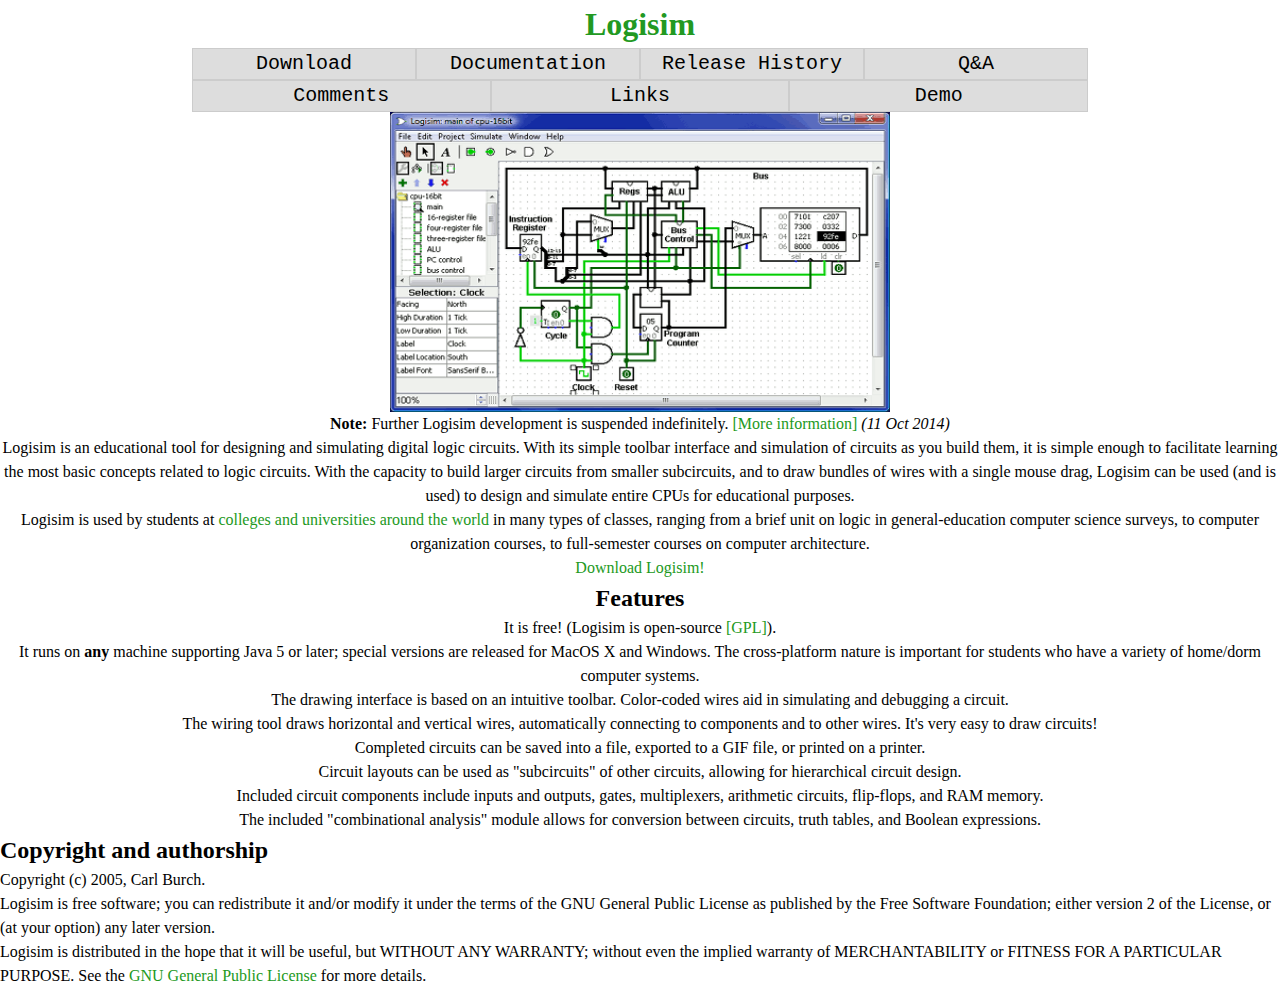
<file: index.html>
<html>
<head>
	<title>Logisim</title>

	<meta http-equiv="Content-Type" content="text/html; charset=UTF-8">
	<meta name="description" content="An open-source graphical tool for designing and simulating logic circuits">
	<meta name="keywords" content="digital,logic,circuit,simulator,freeware,java">

	<link rel="shortcut icon" href="http://www.cburch.com/logisim/logisim.ico">
</head>

<body>
	<script src="JS/navbar.js"></script>
	<center>
		<img width="500" height="300" title="Screenshot of Logisim 2.7.0" alt="Screenshot of Logisim 2.7.0" src="./RES/shot-2.7.0.png">
		<div id="info">
			<p>
				<strong>Note:</strong> Further Logisim development is suspended indefinitely. <a href="http://www.cburch.com/logisim/retire-note.html">[More information]</a> <em>(11 Oct 2014)</em>
				<br />
				Logisim is an educational tool for designing and simulating digital logic circuits. With its simple toolbar interface and simulation of circuits as you build them, it is simple enough to facilitate learning the most basic concepts related to logic circuits.  With the capacity to build larger circuits from smaller subcircuits, and to draw bundles of wires with a single mouse drag, Logisim can be used (and is used) to design and simulate entire CPUs for educational purposes.
				<br />
				Logisim is used by students at <a href="http://www.cburch.com/logisim/usage.html">colleges and universities around the world</a> in many types of classes, ranging from a brief unit on logic in general-education computer science surveys, to computer organization courses, to full-semester courses on computer architecture.
				<br />
				<a href="download.html">Download Logisim!</a>
			</p>

			<div id="features">
				<h2>Features</h2>
				<p>
					It is free! (Logisim is open-source <a href="http://www.cburch.com/logisim/gpl.html">[GPL]</a>).
					<br />
					It runs on <strong>any</strong> machine supporting Java 5 or later; special versions are released for MacOS X and Windows. The cross-platform nature is important for students who have a variety of home/dorm computer systems.
					<br />
					The drawing interface is based on an intuitive toolbar. Color-coded wires aid in simulating and debugging a circuit.
					<br />
					The wiring tool draws horizontal and vertical wires, automatically connecting to components and to other wires. It's very easy to draw circuits!
					<br />
					Completed circuits can be saved into a file, exported to a GIF file, or printed on a printer.
					<br />
					Circuit layouts can be used as "subcircuits" of other circuits, allowing for hierarchical circuit design.
					<br />
					Included circuit components include inputs and outputs, gates, multiplexers, arithmetic circuits, flip-flops, and RAM memory.
					<br />
					The included "combinational analysis" module allows for conversion between circuits, truth tables, and Boolean expressions.
				</p>
			</div>
		</div>
	</center>

	<script src="JS/copyright.js"></script>
</body>
</html>
</file>
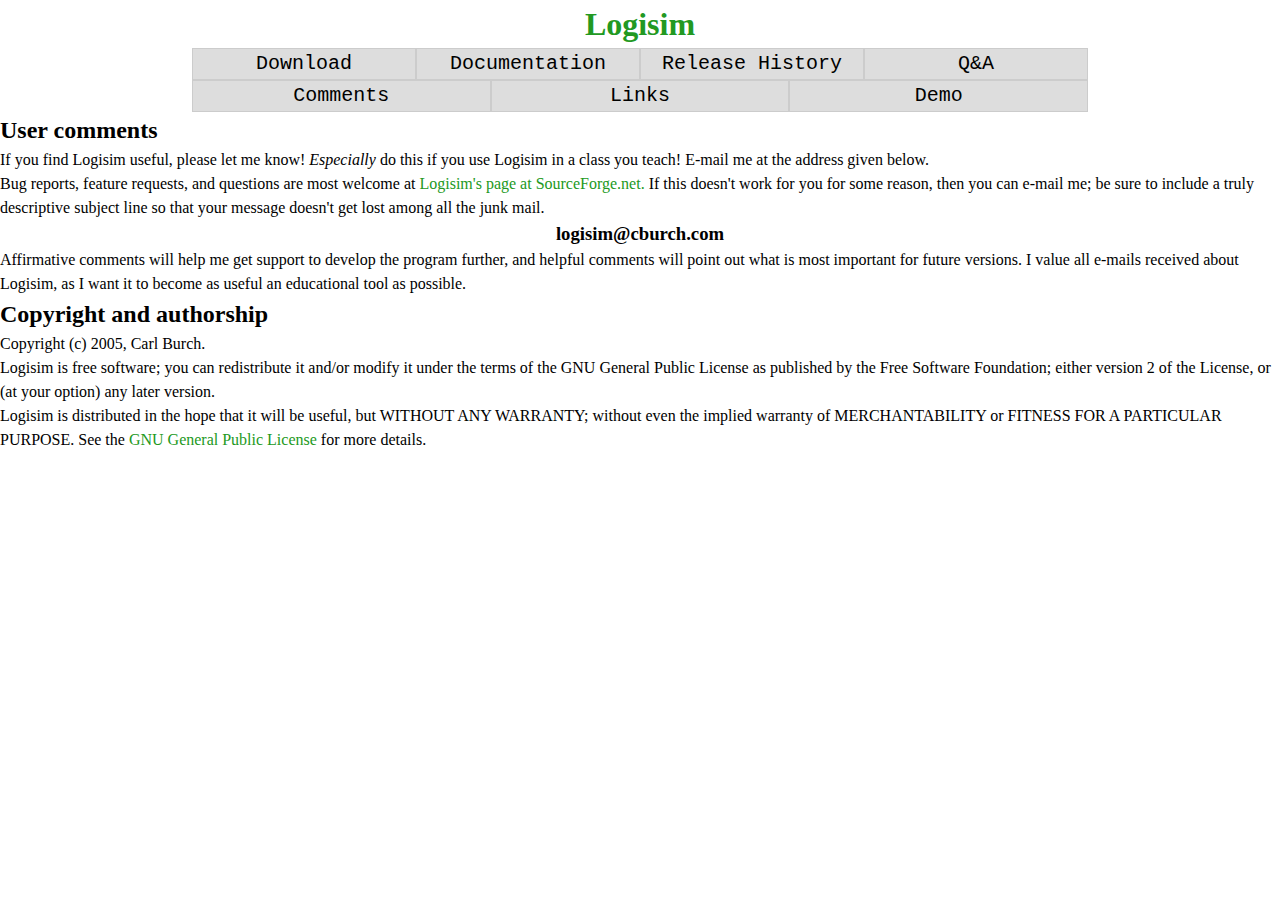
<file: comments.html>
<html>
<head>
	<meta http-equiv="Content-Type" content="text/html; charset=UTF-8">

	<title>Logisim: Comments</title>
	<link rel="shortcut icon" href="http://www.cburch.com/logisim/logisim.ico">
</head>

<body>
	<!-- My navbar script -->
	<script src="JS/navbar.js"></script>

	<h2>User comments</h2>

	<p>
		If you find Logisim useful, please let me know! <em>Especially</em> do this if you use Logisim in a class you teach! E-mail me at the address given below.
		<br />
		Bug reports, feature requests, and questions are most welcome at
		<a href="http://sourceforge.net/projects/circuit/">Logisim's page at SourceForge.net.</a>
		If this doesn't work for you for some reason, then you can e-mail me; be sure to include a truly descriptive subject line so that your message doesn't get lost among all the junk mail.
	</p>

	<center><h3>logisim@cburch.com</h3></center>

	<p>
		Affirmative comments will help me get support to develop the program further, and helpful comments will point out what is most important for future versions. I value all e-mails received about Logisim, as I want it to become as useful an educational tool as possible.
	</p>

	<script src="JS/copyright.js"></script>
</body>
</html>
</file>
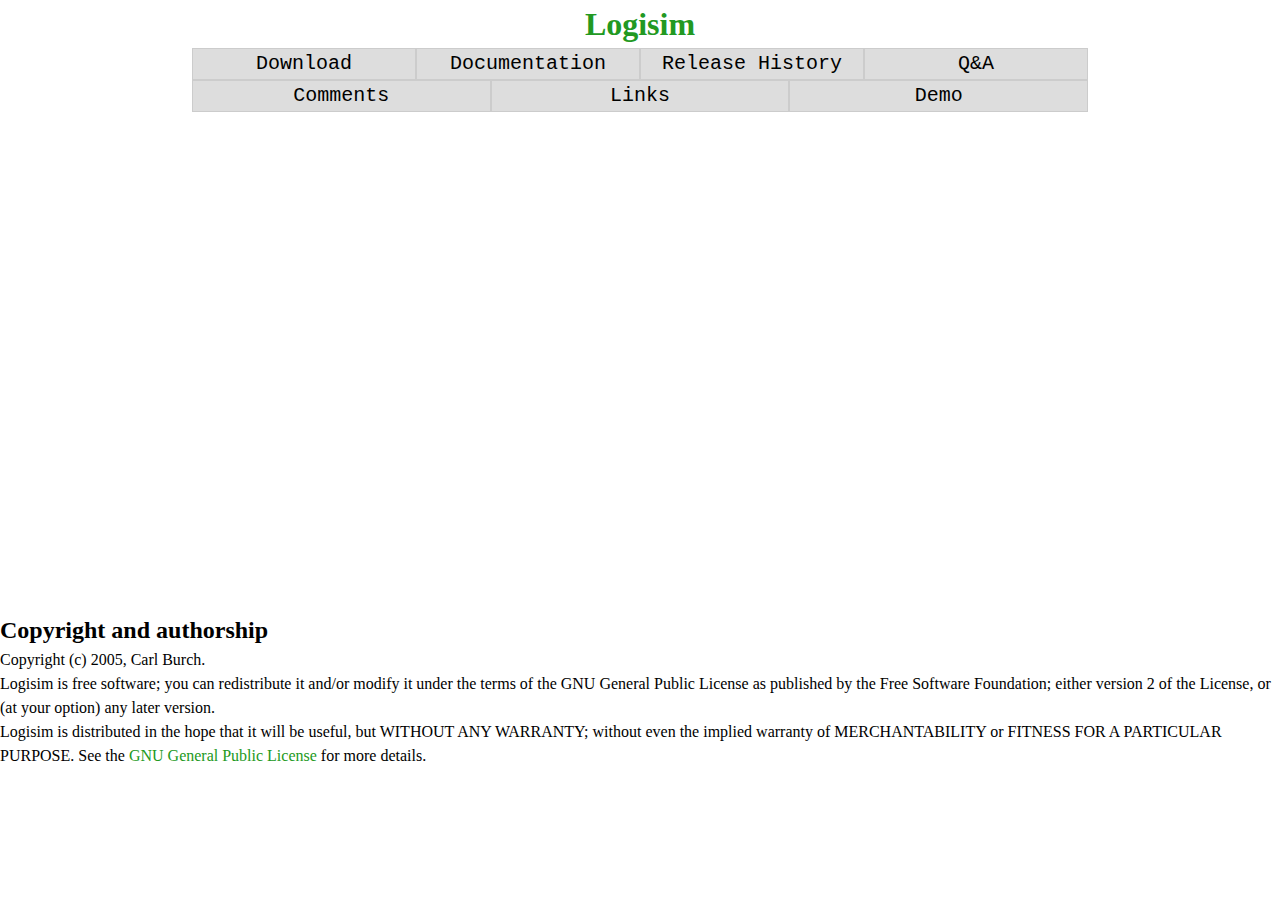
<file: demo.html>
<!DOCTYPE html>
<html>
<head>
	<title>Circuit Maker</title>

	<!-- My Library -->
	<script src="https://javakid0826.github.io/Methlib-js/methlib.js"></script>
	<script>
		const CS = 10; //The cell size
	</script>
	<!-- The classes that need to be imported so that we can, ya know, use them -->
	<script src="DEMO/classes/Connection.js"></script>
	<script src="DEMO/classes/Component.js"></script>
	<script src="DEMO/classes/Wire.js"></script>
</head>
<body>
	<script src="JS/navbar.js"></script>
	<center>
		<canvas id="mainCanvas" width="500" height="500"></canvas>
	</center>
	<script src="DEMO/script.js"></script>

	<script src="JS/copyright.js"></script>
</body>
</html>
</file>
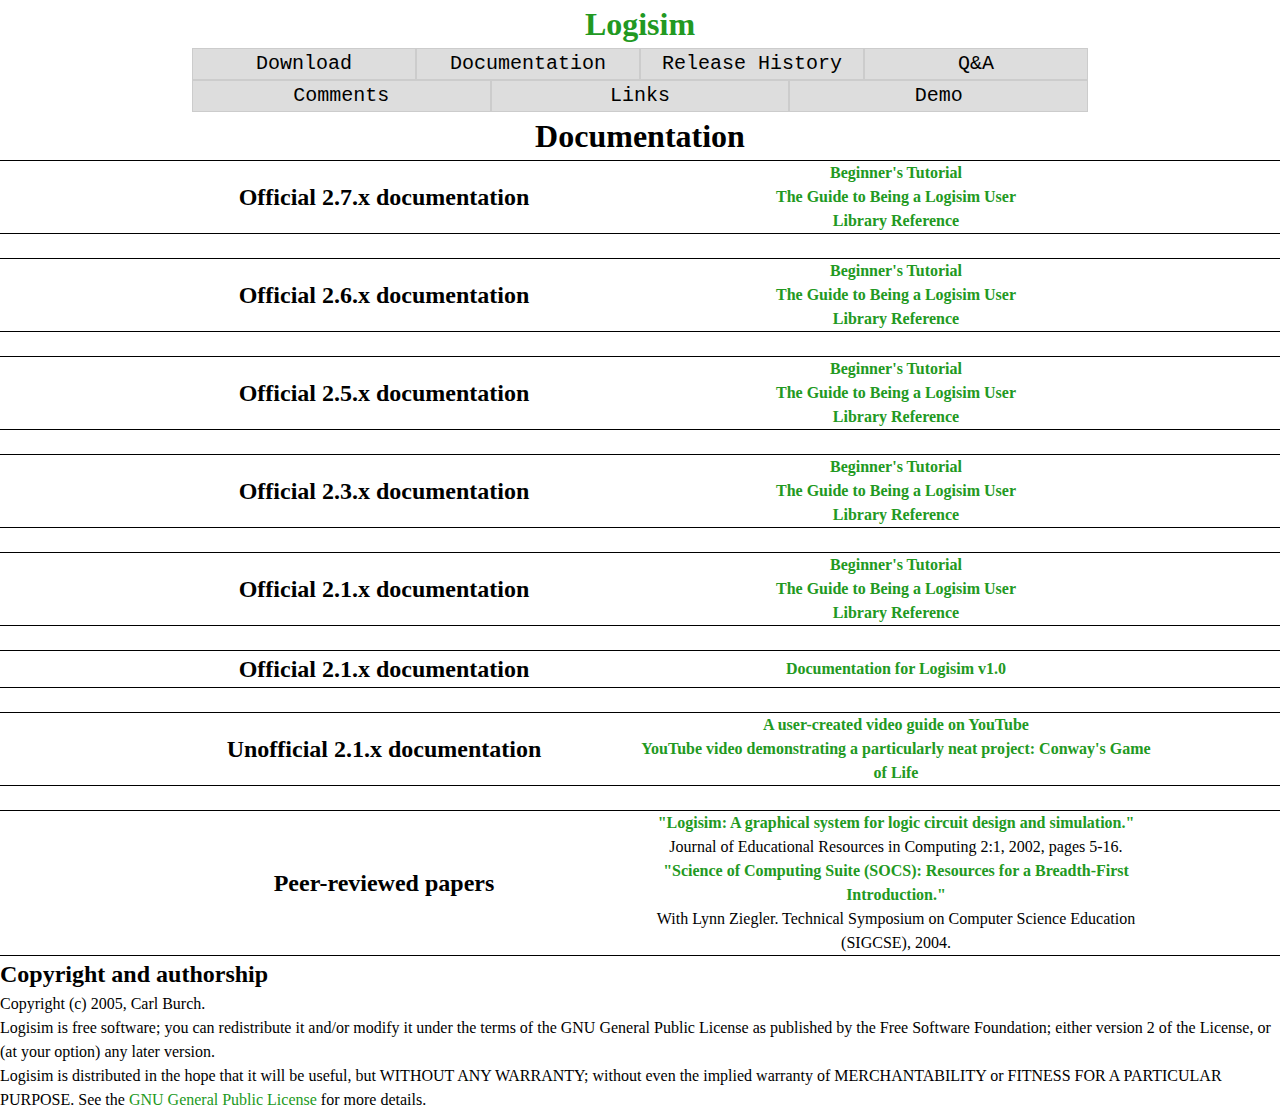
<file: documentation.html>
<html>
<head>
	<meta http-equiv="Content-Type" content="text/html; charset=UTF-8">

	<title>Logisim: Documentation</title>
	<link rel="shortcut icon" href="http://www.cburch.com/logisim/logisim.ico">
</head>

<body>
	<script src="JS/navbar.js"></script>
	<center>
		<div id="documentation">
			<h1>Documentation</h1>
			<div id="doc_grid">
				<div class="doc" id="2_7">
					<h2>Official 2.7.x documentation</h2>
					<span>
						<a href="http://www.cburch.com/logisim/docs/2.7/en/html/guide/tutorial/index.html">
							Beginner's Tutorial
						</a>
						<br />
						<a href="http://www.cburch.com/logisim/docs/2.7/en/html/guide/index.html">
							The Guide to Being a Logisim User
						</a>
						<br />
						<a href="http://www.cburch.com/logisim/docs/2.7/en/html/libs/index.html">
							Library Reference
						</a>
					</span>
				</div>
				<br />
				<div class="doc" id="2_6">
					<h2>Official 2.6.x documentation</h2>
					<span>
						<a href="http://www.cburch.com/logisim/docs/2.6.0/en/guide/tutorial/index.html">
							Beginner's Tutorial
						</a>
						<br />
						<a href="http://www.cburch.com/logisim/docs/2.6.0/en/guide/index.html">
							The Guide to Being a Logisim User
						</a>
						<br />
						<a href="http://www.cburch.com/logisim/docs/2.6.0/en/libs/index.html">
							Library Reference
						</a>
					</span>
				</div>
				<br />
				<div class="doc" id="2_5">
					<h2>Official 2.5.x documentation</h2>
					<span>
						<a href="http://www.cburch.com/logisim/docs/2.5.0/en/guide/tutorial/index.html">
							Beginner's Tutorial
						</a>
						<br />
						<a href="http://www.cburch.com/logisim/docs/2.5.0/en/guide/index.html">
							The Guide to Being a Logisim User
						</a>
						<br />
						<a href="http://www.cburch.com/logisim/docs/2.5.0/en/libs/index.html">
							Library Reference
						</a>
					</span>
				</div>
				<br />
				<div class="doc" id="2_3">
					<h2>Official 2.3.x documentation</h2>
					<span>
						<a href="http://www.cburch.com/logisim/docs/2.3.0/guide/tutorial/index.html">
							Beginner's Tutorial
						</a>
						<br />
						<a href="http://www.cburch.com/logisim/docs/2.3.0/guide/index.html">
							The Guide to Being a Logisim User
						</a>
						<br />
						<a href="http://www.cburch.com/logisim/docs/2.3.0/libs/index.html">
							Library Reference
						</a>
					</span>
				</div>
				<br />
				<div class="doc" id="2_1">
					<h2>Official 2.1.x documentation</h2>

					<span>
						<a href="http://www.cburch.com/logisim/docs/2.1.0/guide/tutorial/index.html">
							Beginner's Tutorial
						</a>
						<br />
						<a href="http://www.cburch.com/logisim/docs/2.1.0/guide/index.html">
							The Guide to Being a Logisim User
						</a>
						<br />
						<a href="http://www.cburch.com/logisim/docs/2.1.0/libs/index.html">
							Library Reference
						</a>
					</span>
				</div>
				<br />
				<div class="doc" id="1_0">
					<h2>Official 2.1.x documentation</h2>
					<span>
						<a href="http://www.cburch.com/logisim/docs/1.0/index.html">
							Documentation for Logisim v1.0
						</a>
					</span>
				</div>
				<br />
				<div class="doc" id="2_1_unoff">
					<h2>Unofficial 2.1.x documentation</h2>
					<span>
						<a href="http://www.youtube.com/watch?v=xcusC8ns0kM">
							A user-created video guide on YouTube
						</a>
						<br />
						<a href="http://www.youtube.com/watch?v=M2qJ1pv3hf0">
							YouTube video demonstrating a particularly neat project: Conway's Game of Life
						</a>
					</span>
				</div>
				<br />
				<div class="doc" id="papers">
					<h2>Peer-reviewed papers</h2>
					<span>
						<p>
							<a href="http://www.cburch.com/pub/b_logisim.abs.html">
								"Logisim: A graphical system for logic circuit design and simulation."
							</a>
							<br />
							Journal of Educational Resources in Computing 2:1, 2002, pages 5-16.
						</p>

						<p>
							<a href="http://www.cburch.com/pub/bz_socs.abs.html">
								"Science of Computing Suite (SOCS): Resources for a Breadth-First Introduction."
							</a>
							<br />
							With Lynn Ziegler. Technical Symposium on Computer Science Education (SIGCSE), 2004.
						</p>
					</span>
				</div>
			</div>
		</div>
	</center>

	<script src="JS/copyright.js"></script>
</body>
</html>
</file>
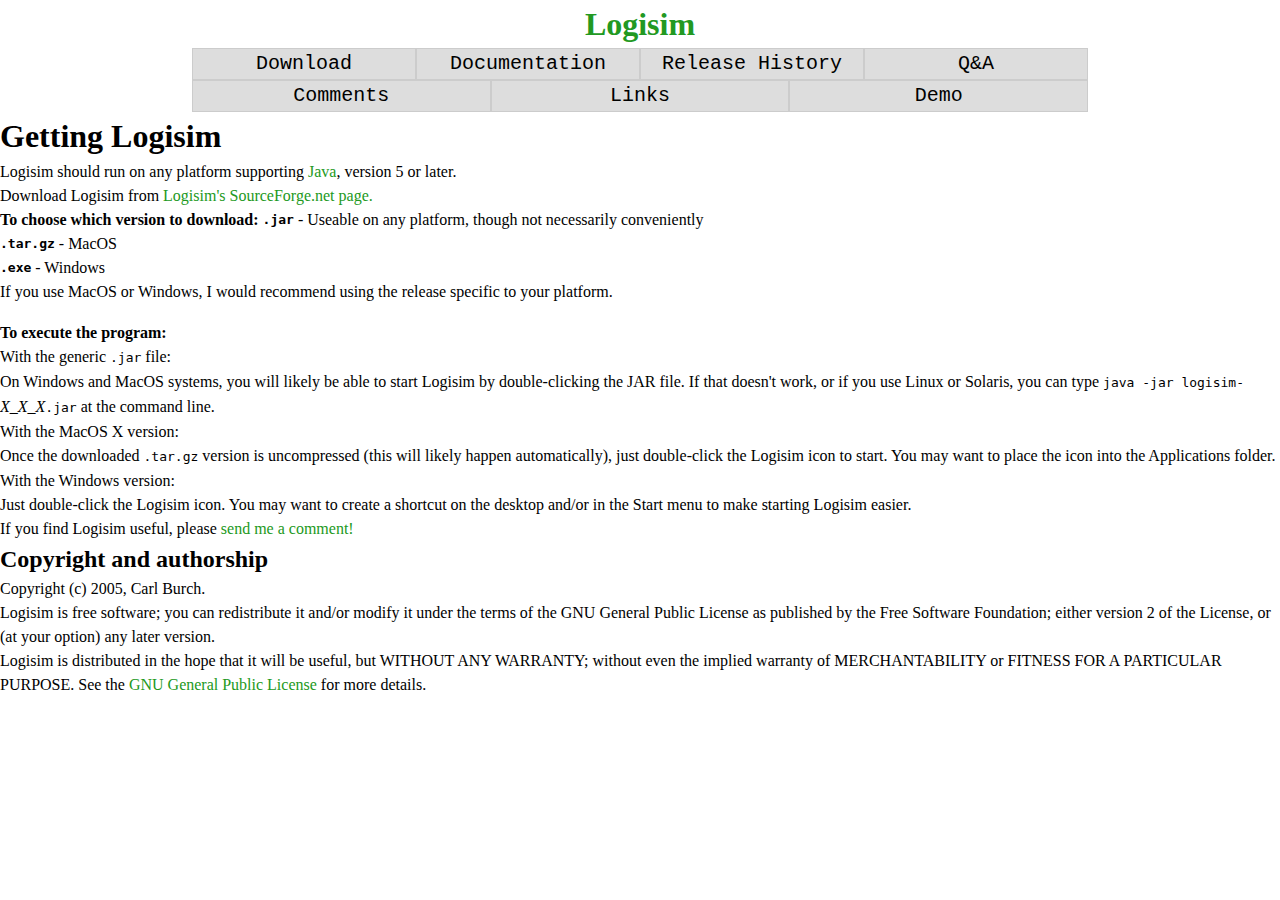
<file: download.html>
<html>
<head>
	<meta http-equiv="Content-Type" content="text/html; charset=UTF-8">

	<title>Logisim: Download</title>
	<link rel="shortcut icon" href="http://www.cburch.com/logisim/logisim.ico">
</head>

<body>
	<script src="JS/navbar.js"></script>
	<h1>Getting Logisim</h1>
	<p>Logisim should run on any platform supporting <a href="http://java.sun.com/">Java</a>, version 5 or later.</p>
	<ol>
		<li id="dl_link">
			Download Logisim from <a href="http://sourceforge.net/projects/circuit/">Logisim's SourceForge.net page.</a>
		</li>
		<li id="dl_options">
			<strong>To choose which version to download:</strong>
				<strong><code>.jar</code></strong> - Useable on any platform, though not necessarily conveniently
				<br />
				<strong><code>.tar.gz</code></strong> - MacOS
				<br />
				<strong><code>.exe</code></strong> - Windows
			</ul>
			<p class="disclaimer">If you use MacOS or Windows, I would recommend using the release specific to your platform.</p>
		</li>
		<li>
			<strong>To execute the program:</strong>
			<ul>
				<li>
					With the generic <code>.jar</code> file:
					<ul><li>
						On Windows and MacOS systems, you will likely be able to start Logisim by double-clicking the JAR file. If that doesn't work, or if you use Linux or Solaris, you can type
						<code>java -jar logisim-<em>X_X_X</em>.jar</code>
						at the command line.
					</li></ul>
				</li>

				<li>
					With the MacOS X version:
					<ul><li>
						Once the downloaded <code>.tar.gz</code> version is uncompressed (this will likely happen automatically), just double-click the Logisim icon to start. You may want to place the icon into the Applications folder.
					</li></ul>
				</li>

				<li>
					With the Windows version:
					<ul><li>
						Just double-click the Logisim icon. You may want to create a shortcut on the desktop and/or in the Start menu to make starting Logisim easier.
					</li></ul>
				</li>
			</ul>
		</li>
	</ol>

	<p>
		If you find Logisim useful, please
		<a href="http://www.cburch.com/logisim/comments.html">send me a comment!</a>
	</p>

	<script src="JS/copyright.js"></script>
</body>
</html>
</file>
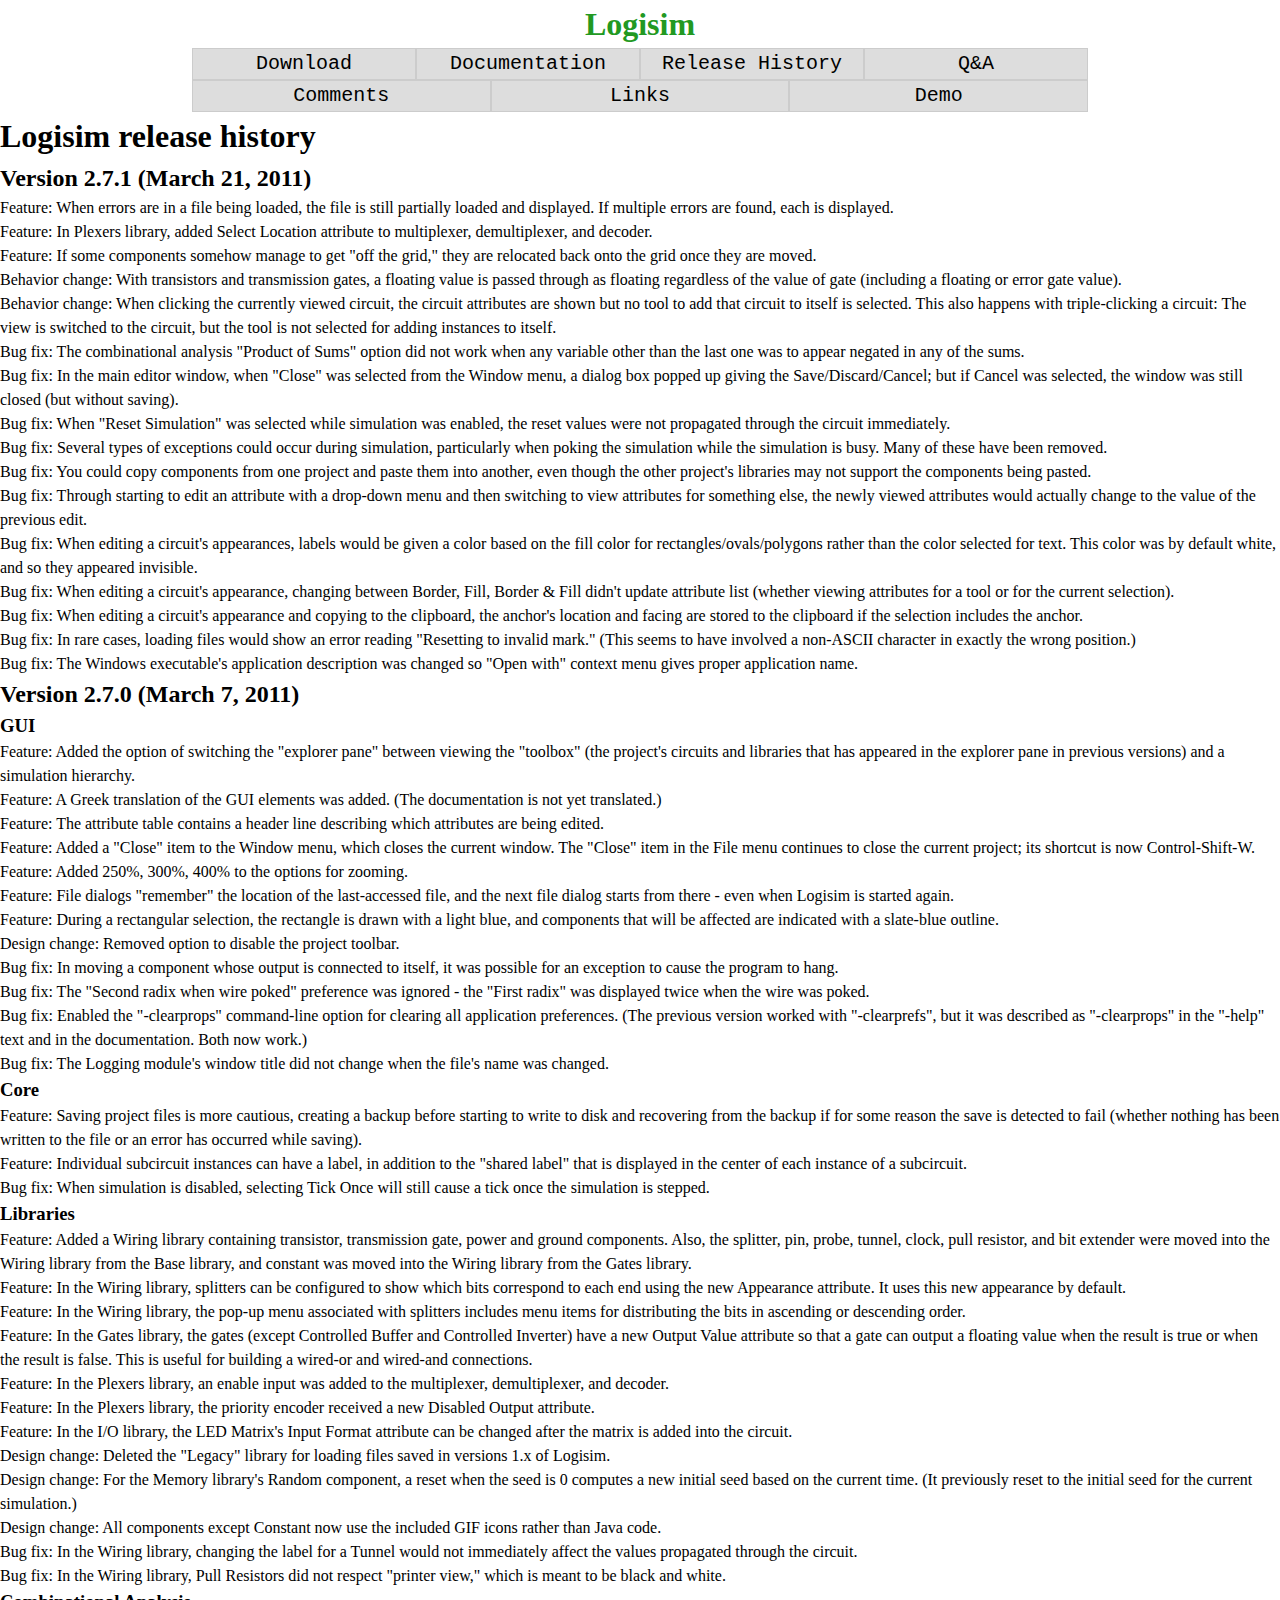
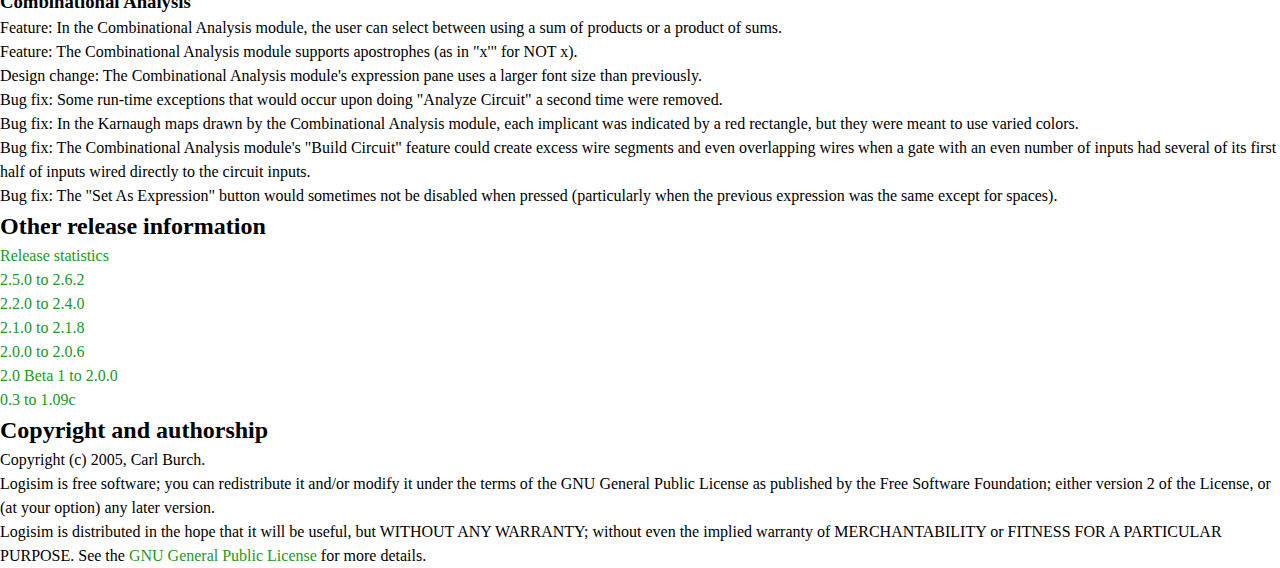
<file: history.html>
<html>
<head>
	<meta http-equiv="Content-Type" content="text/html; charset=UTF-8">

	<title>Logisim: Release history</title>
	<link rel="shortcut icon" href="http://www.cburch.com/logisim/logisim.ico">
</head>

<body>
	<script src="JS/navbar.js"></script>

	<h1>Logisim release history</h1>

	<div id="history">
		<div>
			<h2>Version 2.7.1 (March 21, 2011)</h2>
			<ul>
				<li>
					Feature: When errors are in a file being loaded, the file is still partially loaded and displayed. If multiple errors are found, each is displayed.
				</li>
				<li>
					Feature: In Plexers library, added Select Location attribute to multiplexer, demultiplexer, and decoder.
				</li>
				<li>
					Feature: If some components somehow manage to get "off the grid," they are relocated back onto the grid once they are moved.
				</li>
				<li>
					Behavior change: With transistors and transmission gates, a floating value is passed through as floating regardless of the value of gate (including a floating or error gate value).
				</li>
				<li>
					Behavior change: When clicking the currently viewed circuit, the circuit attributes are shown but no tool to add that circuit to itself is selected. This also happens with triple-clicking a circuit: The view is switched to the circuit, but the tool is not selected for adding instances to itself.
				</li>
				<li>
					Bug fix: The combinational analysis "Product of Sums" option did not work when any variable other than the last one was to appear negated in any of the sums.
				</li>
				<li>
					Bug fix: In the main editor window, when "Close" was selected from the Window menu, a dialog box popped up giving the Save/Discard/Cancel; but if Cancel was selected, the window was still closed (but without saving).
				</li>
				<li>
					Bug fix: When "Reset Simulation" was selected while simulation was enabled, the reset values were not propagated through the circuit immediately.
				</li>
				<li>
					Bug fix: Several types of exceptions could occur during simulation, particularly when poking the simulation while the simulation is busy. Many of these have been removed.
				</li>
				<li>
					Bug fix: You could copy components from one project and paste them into another, even though the other project's libraries may not support the components being pasted.
				</li>
				<li>
					Bug fix: Through starting to edit an attribute with a drop-down menu and then switching to view attributes for something else, the newly viewed attributes would actually change to the value of the previous edit.
				</li>
				<li>
					Bug fix: When editing a circuit's appearances, labels would be given a color based on the fill color for rectangles/ovals/polygons rather than the color selected for text. This color was by default white, and so they appeared invisible.
				</li>
				<li>
					Bug fix: When editing a circuit's appearance, changing between Border, Fill, Border &amp; Fill didn't update attribute list (whether viewing attributes for a tool or for the current selection).
				</li>
				<li>
					Bug fix: When editing a circuit's appearance and copying to the clipboard, the anchor's location and facing are stored to the clipboard if the selection includes the anchor.
				</li>
				<li>
					Bug fix: In rare cases, loading files would show an error reading "Resetting to invalid mark." (This seems to have involved a non-ASCII character in exactly the wrong position.)
				</li>
				<li>
					Bug fix: The Windows executable's application description was changed so "Open with" context menu gives proper application name.
				</li>
			</ul>
		</div>
		<div>
			<h2>Version 2.7.0 (March 7, 2011)</h2>
			<ul>
				<li>
					<h3>GUI</h3>
					<ul>
						<li>
							Feature: Added the option of switching the "explorer pane" between viewing the "toolbox" (the project's circuits and libraries that has appeared in the explorer pane in previous versions) and a simulation hierarchy.
						</li>
						<li>
							Feature: A Greek translation of the GUI elements was added. (The documentation is not yet translated.)
						</li>
						<li>
							Feature: The attribute table contains a header line describing which attributes are being edited.
						</li>
						<li>
							Feature: Added a "Close" item to the Window menu, which closes the current window. The "Close" item in the File menu continues to close the current project; its shortcut is now Control-Shift-W.
						</li>
						<li>
							Feature: Added 250%, 300%, 400% to the options for zooming.
						</li>
						<li>
							Feature: File dialogs "remember" the location of the last-accessed file, and the next file dialog starts from there - even when Logisim is started again.
						</li>
						<li>
							Feature: During a rectangular selection, the rectangle is drawn with a light blue, and components that will be affected are indicated with a slate-blue outline.
						</li>
						<li>
							Design change: Removed option to disable the project toolbar.
						</li>
						<li>
							Bug fix: In moving a component whose output is connected to itself, it was possible for an exception to cause the program to hang.
						</li>
						<li>
							Bug fix: The "Second radix when wire poked" preference was ignored - the "First radix" was displayed twice when the wire was poked.
						</li>
						<li>
							Bug fix: Enabled the "-clearprops" command-line option for clearing all application preferences. (The previous version worked with "-clearprefs", but it was described as "-clearprops" in the "-help" text and in the documentation. Both now work.)
						</li>
						<li>
							Bug fix: The Logging module's window title did not change when the file's name was changed.
						</li>
					</ul>
				</li>
				<li>
					<h3>Core</h3>
					<ul>
						<li>
							Feature: Saving project files is more cautious, creating a backup before starting to write to disk and recovering from the backup if for some reason the save is detected to fail (whether nothing has been written to the file or an error has occurred while saving).
						</li>
						<li>
							Feature: Individual subcircuit instances can have a label, in addition to the "shared label" that is displayed in the center of each instance of a subcircuit.
						</li>
						<li>
							Bug fix: When simulation is disabled, selecting Tick Once will still cause a tick once the simulation is stepped.
						</li>
					</ul>
				</li>
				<li>
					<h3>Libraries</h3>
					<ul>
						<li>
							Feature: Added a Wiring library containing transistor, transmission gate, power and ground components. Also, the splitter, pin, probe, tunnel, clock, pull resistor, and bit extender were moved into the Wiring library from the Base library, and constant was moved into the Wiring library from the Gates library.
						</li>
						<li>
							Feature: In the Wiring library, splitters can be configured to show which bits correspond to each end using the new Appearance attribute. It uses this new appearance by default.
						</li>
						<li>
							Feature: In the Wiring library, the pop-up menu associated with splitters includes menu items for distributing the bits in ascending or descending order.
						</li>
						<li>
							Feature: In the Gates library, the gates (except Controlled Buffer and Controlled Inverter) have a new Output Value attribute so that a gate can output a floating value when the result is true or when the result is false. This is useful for building a wired-or and wired-and connections.
						</li>
						<li>
							Feature: In the Plexers library, an enable input was added to the multiplexer, demultiplexer, and decoder.
						</li>
						<li>
							Feature: In the Plexers library, the priority encoder received a new Disabled Output attribute.
						</li>
						<li>
							Feature: In the I/O library, the LED Matrix's Input Format attribute can be changed after the matrix is added into the circuit.
						</li>
						<li>
							Design change: Deleted the "Legacy" library for loading files saved in versions 1.x of Logisim.
						</li>
						<li>
							Design change: For the Memory library's Random component, a reset when the seed is 0 computes a new initial seed based on the current time. (It previously reset to the initial seed for the current simulation.)
						</li>
						<li>
							Design change: All components except Constant now use the included GIF icons rather than Java code.
						</li>
						<li>
							Bug fix: In the Wiring library, changing the label for a Tunnel would not immediately affect the values propagated through the circuit.
						</li>
						<li>
							Bug fix: In the Wiring library, Pull Resistors did not respect "printer view," which is meant to be black and white.
						</li>
					</ul>
				</li>
				<li>
					<h3>Combinational Analysis</h3>
					<ul>
						<li>
							Feature: In the Combinational Analysis module, the user can select between using a sum of products or a product of sums.
						</li>
						<li>
							Feature: The Combinational Analysis module supports apostrophes (as in "x'" for NOT x).
						</li>
						<li>
							Design change: The Combinational Analysis module's expression pane uses a larger font size than previously.
						</li>
						<li>
							Bug fix: Some run-time exceptions that would occur upon doing "Analyze Circuit" a second time were removed.
						</li>
						<li>
							Bug fix: In the Karnaugh maps drawn by the Combinational Analysis module, each implicant was indicated by a red rectangle, but they were meant to use varied colors.
						</li>
						<li>
							Bug fix: The Combinational Analysis module's "Build Circuit" feature could create excess wire segments and even overlapping wires when a gate with an even number of inputs had several of its first half of inputs wired directly to the circuit inputs.
						</li>
						<li>
							Bug fix: The "Set As Expression" button would sometimes not be disabled when pressed (particularly when the previous expression was the same except for spaces).
						</li>
					</ul>
				</li>
			</ul>
		</div>
		<div>
			<h2>Other release information</h2>

			<a href="http://www.cburch.com/logisim/history-stats.html">Release statistics</a>
			<br />
			<a href="http://www.cburch.com/logisim/history-2.6.html">2.5.0 to 2.6.2</a>
			<br />
			<a href="http://www.cburch.com/logisim/history-2.2.html">2.2.0 to 2.4.0</a>
			<br />
			<a href="http://www.cburch.com/logisim/history-2.1.html">2.1.0 to 2.1.8</a>
			<br />
			<a href="http://www.cburch.com/logisim/history-2.0.html">2.0.0 to 2.0.6</a>
			<br />
			<a href="http://www.cburch.com/logisim/history-2.0betas.html">2.0 Beta 1 to 2.0.0</a>
			<br />
			<a href="http://www.cburch.com/logisim/history-1.0.html">0.3 to 1.09c</a>
		</div>
	</div>

	<script src="JS/copyright.js"></script>
</body>
</html>
</file>
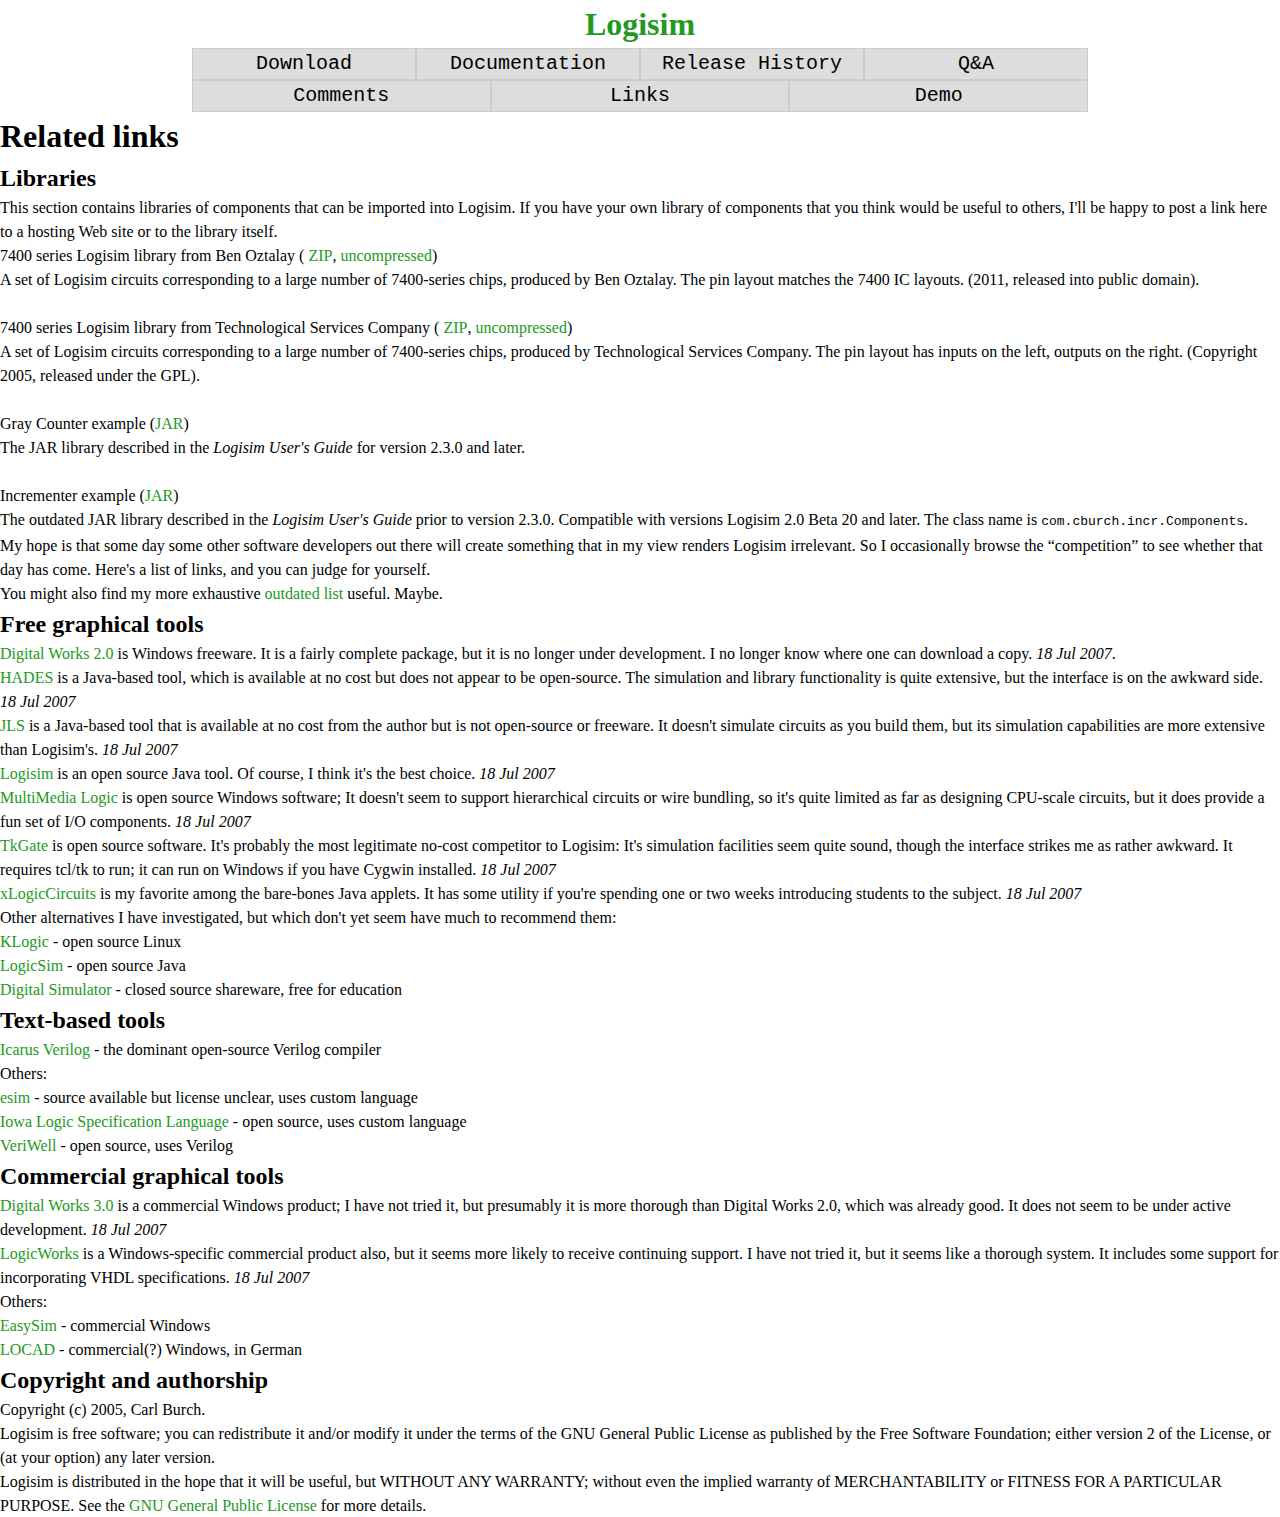
<file: links.html>
<html>
<head>
	<meta http-equiv="Content-Type" content="text/html; charset=UTF-8">

	<title>Logisim: Links</title>
	<link rel="shortcut icon" href="http://www.cburch.com/logisim/logisim.ico">
</head>

<body>
	<script src="JS/navbar.js"></script>
	<h1>Related links</h1>

	<div id="libraries">
		<h2>Libraries</h2>

		<p>
			This section contains libraries of components that can be imported into Logisim. If you have your own library of components that you think would be useful to others, I'll be happy to post a link here to a hosting Web site or to the library itself.
		</p>

		<dl>
			<dt>
				7400 series Logisim library from Ben Oztalay (
				<a href="http://www.cburch.com/logisim/download/7400-lib.zip">ZIP</a>,
				<a href="http://www.cburch.com/logisim/download/7400-lib.circ">uncompressed</a>)
			</dt>
			<dd>
				A set of Logisim circuits corresponding to a large number of 7400-series chips, produced by Ben Oztalay. The pin layout matches the 7400 IC layouts. (2011, released into public domain).
			</dd>
			<br />

			<dt>
				7400 series Logisim library from Technological Services Company (
				<a href="http://www.cburch.com/logisim/download/7400-series-rev1.zip">ZIP</a>,
				<a href="http://www.cburch.com/logisim/download/7400-series-rev1.circ">uncompressed</a>)
			</dt>
			<dd>
				A set of Logisim circuits corresponding to a large number of 7400-series chips, produced by Technological Services Company. The pin layout has inputs on the left, outputs on the right. (Copyright 2005, released under the GPL).
			</dd>
			<br />

			<dt>
				Gray Counter example (<a href="http://www.cburch.com/logisim/download/gray-1.0.jar">JAR</a>)
			</dt>
			<dd>
				The JAR library described in the <em>Logisim User's Guide</em> for version 2.3.0 and later.
			</dd>
			<br />

			<dt>
				Incrementer example (<a href="http://www.cburch.com/logisim/download/incr-1.1.jar">JAR</a>)
			</dt>
			<dd>
				The outdated JAR library described in the <em>Logisim User's Guide</em> prior to version 2.3.0. Compatible with versions Logisim 2.0 Beta 20 and later. The class name is <code>com.cburch.incr.Components</code>.
			</dd>
		</dl>
	</div>

	<p>
		My hope is that some day some other software developers out there will create something that in my view renders Logisim irrelevant. So I occasionally browse the <q>competition</q> to see whether that day has come. Here's a list of links, and you can judge for yourself.
		<br />
		You might also find my more exhaustive <a href="http://www.cburch.com/logisim/links-2002.html">outdated list</a> useful. Maybe.
	</p>

	<div id="tools">
		<div id="free">
			<div id="graphical">
				<h2>Free graphical tools</h2>
				<ul>
					<li>
						<a href="http://www.spsu.edu/cs/faculty/bbrown/circuits/howto.html">Digital Works 2.0</a>
						is Windows freeware. It is a fairly complete package, but it is no longer under development. I no longer know where one can download a copy. <em>18 Jul 2007</em>.
					</li>

					<li>
						<a href="http://tams-www.informatik.uni-hamburg.de/applets/hades/webdemos/index.html">HADES</a>
						is a Java-based tool, which is available at no cost but does not appear to be open-source. The simulation and library functionality is quite extensive, but the interface is on the awkward side. <em>18 Jul 2007</em>
					</li>

					<li>
						<a href="http://www.cs.mtu.edu/~pop/jlsp/bin/JLS.html">JLS</a>
						is a Java-based tool that is available at no cost from the author but is not open-source or freeware. It doesn't simulate circuits as you build them, but its simulation capabilities are more extensive than Logisim's. <em>18 Jul 2007</em>
					</li>

					<li>
						<a href="http://www.cburch.com/logisim/index.html">Logisim</a>
						is an open source Java tool. Of course, I think it's the best choice. <em>18 Jul 2007</em>
					</li>

					<li>
						<a href="http://www.softronix.com/logic.html">MultiMedia Logic</a>
						is open source Windows software; It doesn't seem to support hierarchical circuits or wire bundling, so it's quite limited as far as designing CPU-scale circuits, but it does provide a fun set of I/O components. <em>18 Jul 2007</em>
					</li>

					<li>
						<a href="http://www.tkgate.org/index.html">TkGate</a>
						is open source software. It's probably the most legitimate no-cost competitor to Logisim: It's simulation facilities seem quite sound, though the interface strikes me as rather awkward. It requires tcl/tk to run; it can run on Windows if you have Cygwin installed. <em>18 Jul 2007</em>
					</li>

					<li>
						<a href="http://math.hws.edu/TMCM/java/xLogicCircuits/">xLogicCircuits</a>
						is my favorite among the bare-bones Java applets. It has some utility if you're spending one or two weeks introducing students to the subject. <em>18 Jul 2007</em>
					</li>

					<li>
						Other alternatives I have investigated, but which don't yet seem have much to recommend them:
						<ul>
							<li>
								<a href="http://www.a-rostin.de/klogic/">KLogic</a>
								- open source Linux
							</li>
							<li>
								<a href="http://www.tetzl.de/java_logic_simulator.html">LogicSim</a>
								- open source Java
							</li>
							<li>
								<a href="http://web.mit.edu/ara/www/ds.html">Digital Simulator</a>
								- closed source shareware, free for education
							</li>
						</ul>
					</li>
				</ul>
			</div>
			<div id="text_based">
				<h2>Text-based tools</h2>
				<ul>
					<li>
						<a href="http://www.icarus.com/eda/verilog/">Icarus Verilog</a> - the dominant open-source Verilog compiler
					</li>

					<li>
						Others:
						<ul>
							<li>
								<a href="http://www.soe.ucsc.edu/~elm/Software/Esim/">esim</a> - source available but license unclear, uses custom language
							</li>
							<li>
								<a href="http://www.cs.uiowa.edu/~jones/logicsim/">Iowa Logic Specification Language</a> - open source, uses custom language
							</li>
							<li>
								<a href="https://sourceforge.net/projects/veriwell/">VeriWell</a> - open source, uses Verilog
							</li>
						</ul>
					</li>
				</ul>
			</div>
		</div>
		<div id="commercial">
			<h2>Commercial graphical tools</h2>
			<ul>
				<li>
					<a href="http://www.matrixmultimedia.com/">Digital Works 3.0</a>
					is a commercial Windows product; I have not tried it, but presumably it is more thorough than Digital Works 2.0, which was already good. It does not seem to be under active development. <em>18 Jul 2007</em>
				</li>
				<li>
					<a href="http://www.logicworks5.com/">LogicWorks</a>
					is a Windows-specific commercial product also, but it seems more likely to receive continuing support. I have not tried it, but it seems like a thorough system. It includes some support for incorporating VHDL specifications. <em>18 Jul 2007</em>
				</li>
				<li>
					Others:
					<ul>
						<li>
							<a href="http://www.research-systems.com/easysim/easysim.htm">EasySim</a> - commercial Windows
						</li>
						<li>
							<a href="http://home.arcor.de/khloch/locad/index.htm">LOCAD</a> - commercial(?) Windows, in German
						</li>
					</ul>
				</li>
			</ul>
		</div>
	</div>

	<script src="JS/copyright.js"></script>
</body>
</html>
</file>
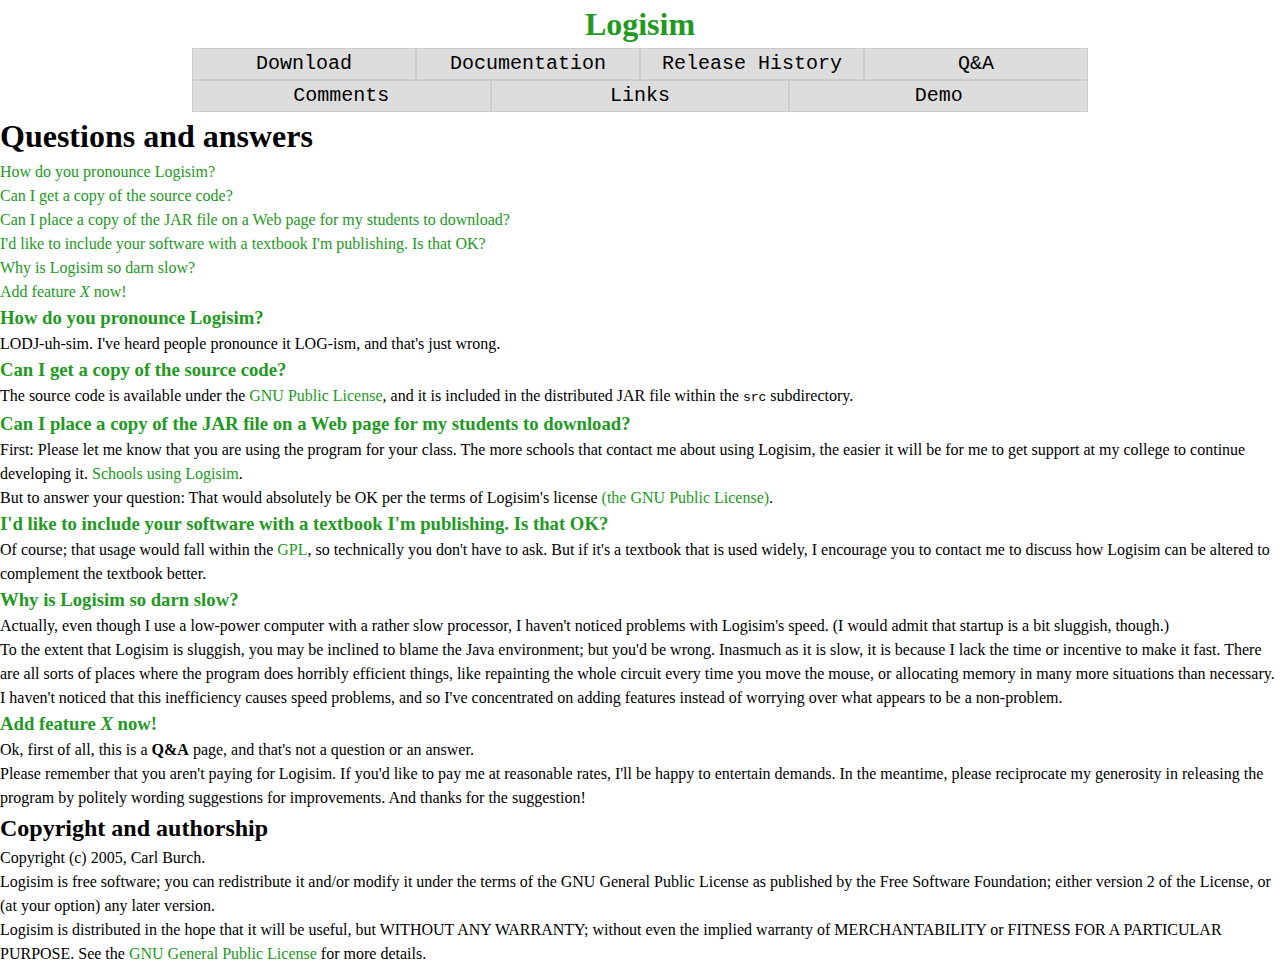
<file: qanda.html>
<html>
<head>
	<meta http-equiv="Content-Type" content="text/html; charset=UTF-8">

	<title>Logisim: Questions and answers</title>
	<link rel="shortcut icon" href="http://www.cburch.com/logisim/logisim.ico">
</head>

<body>
	<script src="JS/navbar.js"></script>
	<h1>Questions and answers</h1>

	<p>
		<a href="http://www.cburch.com/logisim/qanda.html#pronounce">How do you pronounce Logisim?</a>
		<br />
		<a href="http://www.cburch.com/logisim/qanda.html#source">Can I get a copy of the source code?</a>
		<br />
		<a href="http://www.cburch.com/logisim/qanda.html#publish">Can I place a copy of the JAR file on a Web page for my students to download?</a>
		<br />
		<a href="http://www.cburch.com/logisim/qanda.html#textbook">I'd like to include your software with a textbook I'm publishing. Is that OK?</a>
		<br />
		<a href="http://www.cburch.com/logisim/qanda.html#sluggish">Why is Logisim so darn slow?</a>
		<br />
		<a href="http://www.cburch.com/logisim/qanda.html#gripe">Add feature <em>X</em> now!</a>
	</p>

	<h3>
		<a name="pronounce">How do you pronounce Logisim?</a>
	</h3>

	<p>
		LODJ-uh-sim. I've heard people pronounce it LOG-ism, and that's just wrong.
	</p>

	<h3>
		<a name="source">Can I get a copy of the source code?</a>
	</h3>

	<p>
		The source code is available under the
		<a href="http://www.cburch.com/logisim/gpl.html">GNU Public License</a>,
		and it is included in the distributed JAR file within the <code>src</code> subdirectory.
	</p>

	<h3>
		<a name="publish">Can I place a copy of the JAR file on a Web page for my students to download?</a>
	</h3>

	<p>
		First: Please let me know that you are using the program for your class. The more schools that contact me about using Logisim, the easier it will be for me to get support at my college to continue developing it.
		<a href="http://www.cburch.com/logisim/usage.html">Schools using Logisim</a>.
		<br />
		But to answer your question: That would absolutely be OK per the terms of Logisim's license
		<a href="http://www.cburch.com/logisim/gpl.html">(the GNU Public License)</a>.
	</p>

	<h3>
		<a name="textbook">I'd like to include your software with a textbook I'm publishing. Is that OK?</a>
	</h3>

	<p>
		Of course; that usage would fall within the
		<a href="http://www.cburch.com/logisim/gpl.html">GPL</a>,
		so technically you don't have to ask. But if it's a textbook that is used widely, I encourage you to contact me to discuss how Logisim can be altered to complement the textbook better.
	</p>

	<h3>
		<a name="sluggish">Why is Logisim so darn slow?</a>
	</h3>

	<p>
		Actually, even though I use a low-power computer with a rather slow processor, I haven't noticed problems with Logisim's speed. (I would admit that startup is a bit sluggish, though.)
		<br />
		To the extent that Logisim is sluggish, you may be inclined to blame the Java environment; but you'd be wrong. Inasmuch as it is slow, it is because I lack the time or incentive to make it fast. There are all sorts of places where the program does horribly efficient things, like repainting the whole circuit every time you move the mouse, or allocating memory in many more situations than necessary. I haven't noticed that this inefficiency causes speed problems, and so I've concentrated on adding features instead of worrying over what appears to be a non-problem.
	</p>

	<h3>
		<a name="gripe">Add feature <em>X</em> now!</a>
	</h3>

	<p>
		Ok, first of all, this is a <b>Q&amp;A</b> page, and that's not a question or an answer.
		<br />
		Please remember that you aren't paying for Logisim. If you'd like to pay me at reasonable rates, I'll be happy to entertain demands. In the meantime, please reciprocate my generosity in releasing the program by politely wording suggestions for improvements.  And thanks for the suggestion!
	</p>

	<script src="JS/copyright.js"></script>
</body>
</html>
</file>
